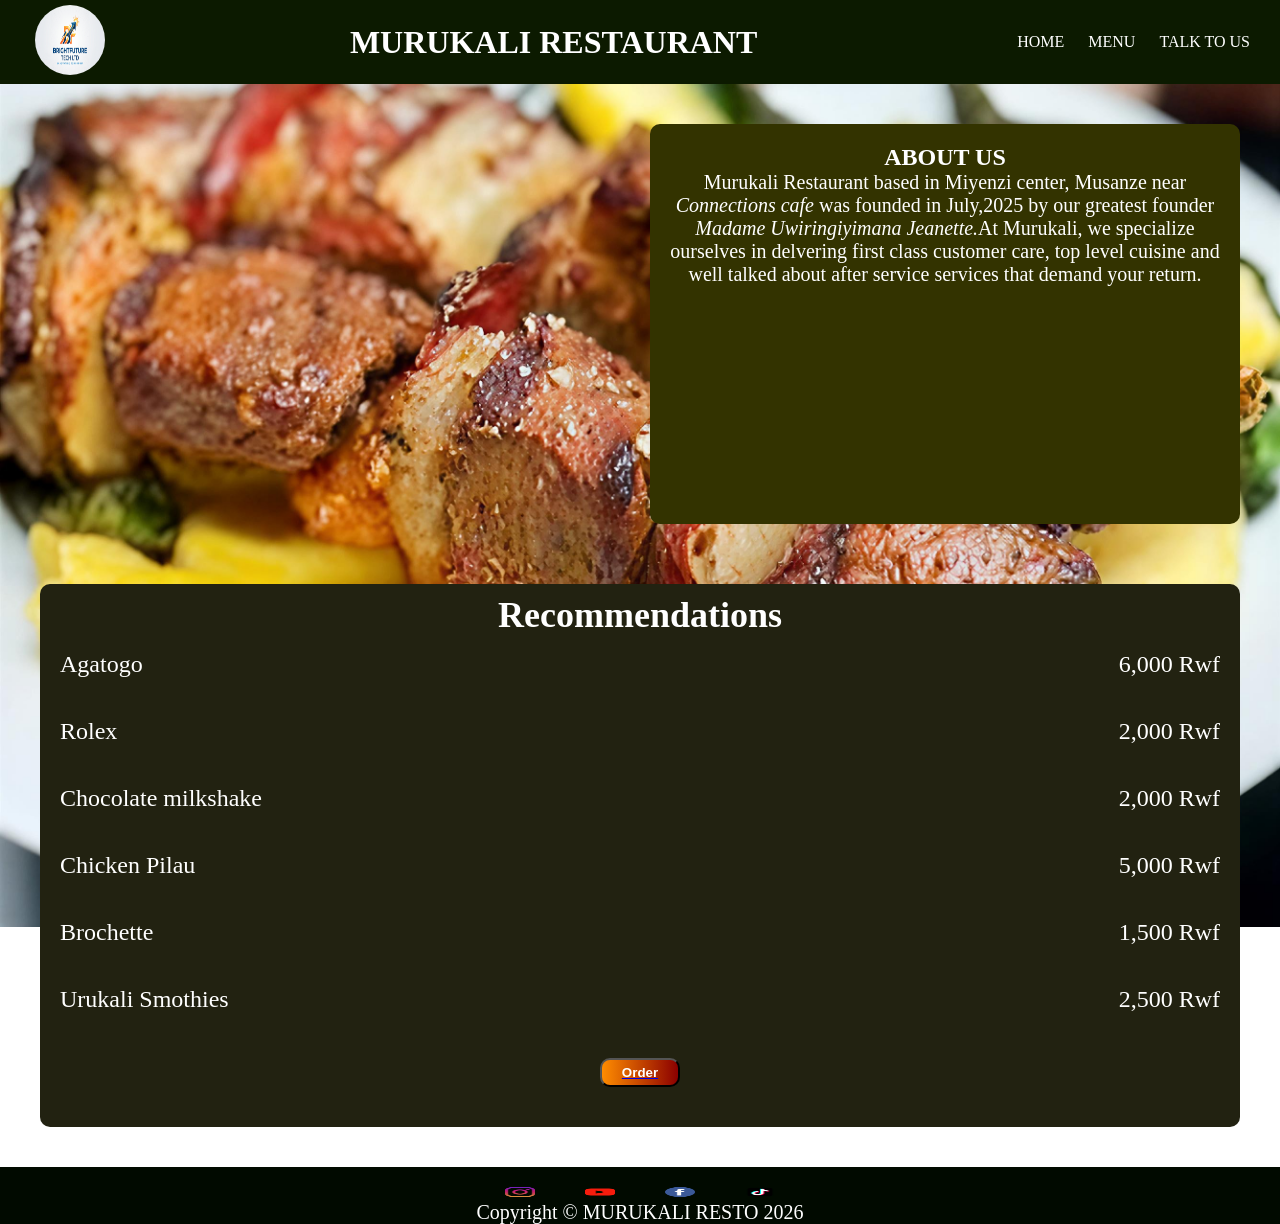
<file: index.html>
<!DOCTYPE html>
<html lang="en">
<head>
	<meta charset="utf-8">
	<meta name="viewport" content="width=device-width, initial-scale=1">
	<title>MURUKALI Restaurant - WELCOME</title>
	<link rel="stylesheet" type="text/css" href="styles.css">
</head>
<body>

<header>
		<a href="index.html"><img src="logo.png" alt="logo" id="logo"></a>
		<h1>
			MURUKALI RESTAURANT
		</h1>
		
		<nav>
			<a href="index.html">HOME</a>
			<a href="menu.html">MENU</a>
			<a href="contact.html">TALK TO US</a>
		</nav>

</header>
<main id="index">
	<section class="slideshow">
  			<img src="chef.jpg" class="slide">
  			<img src="chef2.png" class="slide">
  			<img src="chef3.jpg" class="slide">
	</section>
	<section id="about">
		<h2>ABOUT US</h2>
		<p>Murukali Restaurant based in Miyenzi center, Musanze near <i>Connections cafe </i> was founded in July,2025 by our greatest founder <em>Madame Uwiringiyimana Jeanette.</em>At Murukali, we specialize ourselves in delvering first class customer care, top level cuisine and well talked about after service services that demand your return.</p>
	</section>
	<section class="order">
		<h1>Recommendations</h1>
		<article>
			<div class="item">
				<span class="name"> Agatogo</span>
				<span class="sold"> 6,000 Rwf</span>
			</div>

			<div class="item">
				<span class="name"> Rolex</span>
				<span class="sold"> 2,000 Rwf</span>
			</div>

			<div class="item">
			<span class="name">Chocolate milkshake</span> <br>
			<span class="sold"> 2,000 Rwf</span>
		    </div>

		    <div class="item">
			<span class="name">Chicken Pilau</span>
			<span class="sold"> 5,000 Rwf</span>
		    </div>

		    <div class="item">
			<span class="name"> Brochette</span>
			<span class="sold"> 1,500 Rwf</span>
			</div>

			<div class="item">
			<span class="name"> Urukali Smothies</span>
			<span class="sold"> 2,500 Rwf</span>
		</div>

		</article>

	<a href="menu.html"><button>Order</button></a>
	</section>
</main>
<footer>
	<div class="contact">
		<a href="https://instagram.com" target="_blank" class="ig"><img src="instagram.png"></a>
		<a href="https://youtube.com" target="_blank" class="yt"><img src="youtube.png"></a>
		<a href="https://facebook.com"target="_blank" class="fb"><img src="facebook.png"></a>
		<a href="https://tiktok.com" target="_blank" class="tik"><img src="tiktok.png"></a>
	</div>
	<p>Copyright &copy; MURUKALI RESTO 2026 </p>
</footer>
</body>
</html>
</file>
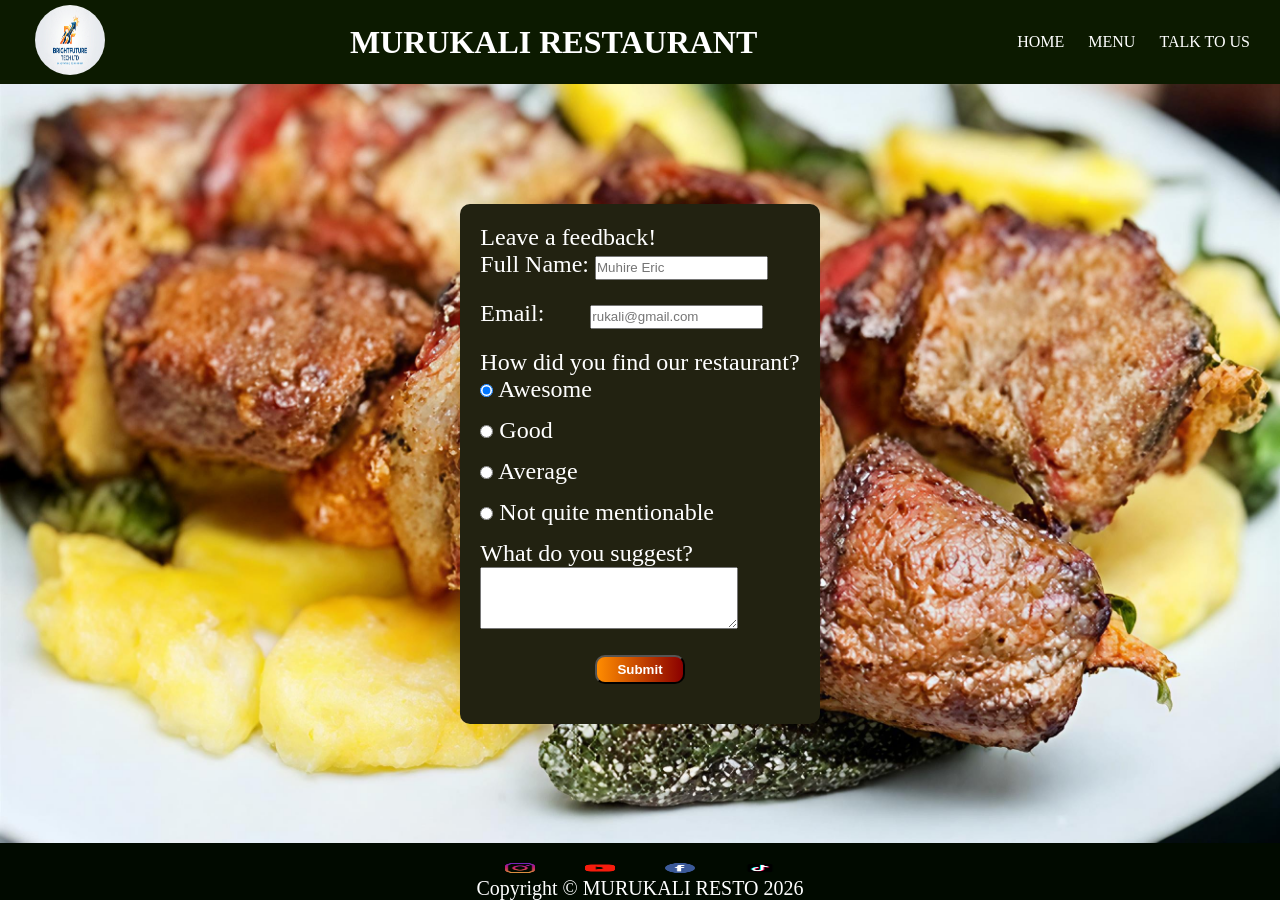
<file: contact.html>
<!DOCTYPE html>
<html lang="en">
<head>
	<meta charset="utf-8">
	<meta name="viewport" content="width=device-width, initial-scale=1">
	<title>TALK TO US - MURUKALI RESTO</title>
	<link rel="stylesheet" type="text/css" href="styles.css">

</head>
<body>

<header>
		<a href="index.html"><img src="logo.png" alt="logo" id="logo"></a>
		<h1>
			MURUKALI RESTAURANT
		</h1>
		
		<nav>
			<a href="index.html">HOME</a>
			<a href="menu.html">MENU</a>
			<a href="contact.html">TALK TO US</a>
		</nav>

</header>
<main>
	<form>
		<fieldset>
			<legend>Leave a feedback!</legend>
			<label for="name">Full Name:</label>
			<input type="text" name="name" id="name" placeholder="Muhire Eric" required> <br>
			<label for="email">Email:</label>
			<input type="email" name="email" placeholder="rukali@gmail.com" required id="email"> <br>
			<label>How did you find our restaurant?</label> <br>
			<input type="radio" name="feedback" id="feed1" checked>
			<label for="feed1">Awesome</label> <br>
			<input type="radio" name="feedback" id="feed2">
			<label for="feed2">Good</label> <br>
			<input type="radio" name="feedback" id="feed3">
			<label for="feed3">Average</label> <br>
			<input type="radio" name="feedback" id="feed4">
			<label for="feed4">Not quite mentionable</label> <br>
			<label for="suggest">What do you suggest?</label> <br>
			<textarea id="suggest" name="suggestion" rows="4" cols="30"></textarea> <br>
			<button type="submit" id="submit">Submit</button>

		</fieldset>
	</form>
	
</main>

<footer>
	<div class="contact">
		<a href="https://instagram.com" target="_blank" class="ig"><img src="instagram.png"></a>
		<a href="https://youtube.com" target="_blank" class="yt"><img src="youtube.png"></a>
		<a href="https://facebook.com"target="_blank" class="fb"><img src="facebook.png"></a>
		<a href="https://tiktok.com" target="_blank" class="tik"><img src="tiktok.png"></a>
	</div>
	<p>Copyright &copy; MURUKALI RESTO 2026</p>
</footer>
</body>
</html>
</file>
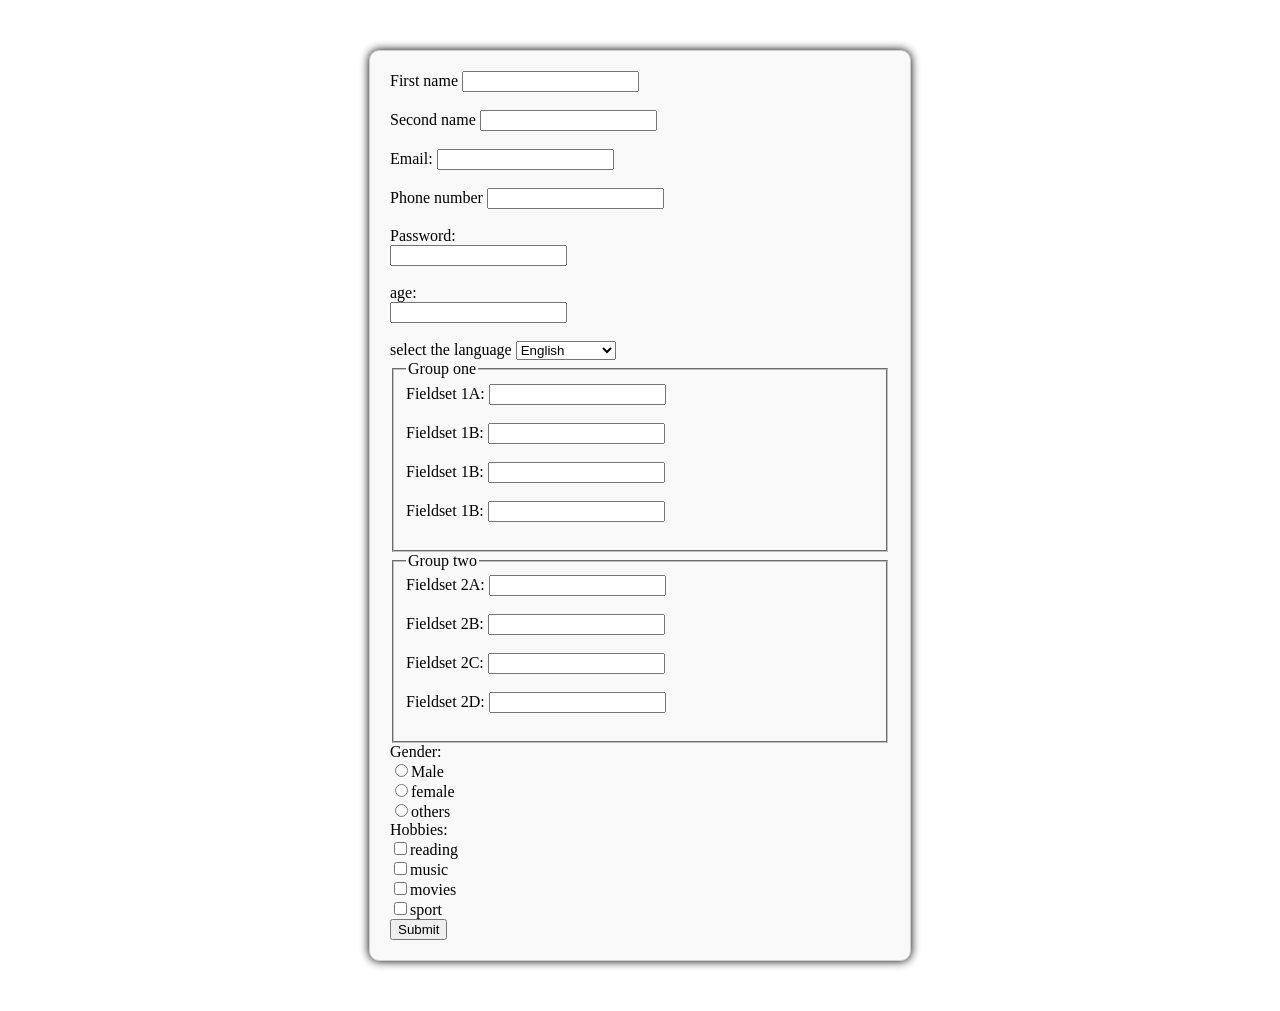
<file: div.html>
<!DOCTYPE html>
<html>
<head>
  <meta charset="utf-8">
  <meta name="viewport" content="width=device-width, initial-scale=1">
  <title>Html form</title>
  <style>
    form { 
      max-width: 500px;
      margin: 50px auto;
      padding: 20px;
      border: 1px solid #ccc;
      border-radius: 10px;
      background-color: #f9f9f9;
      box-shadow: 0 0 10px rgba(0, 0, 0, 1.0);
    }
  </style>
</head>
<body>
  <form action="list.html" method="get">
    <label>First name</label>
    <input type="text" name="first name"> <br><br>
     <label>Second name</label>
    <input type="text" name="last name"> <br><br>
     <label>Email:</label>
    <input type="email" name="email" required> <br><br>
     <label>Phone number</label>
    <input type="tel" name="phone number" pattern="[0-9]{10}"><br><br>
    Password: <br>
    <input type="Password" name="Password" required minlength="6"><br><br>
    age:<br>
    <input type="number" name="age" required minlength="18" max="120"><br><br>
    select the language
    <select>
      <option value="english">English</option>
       <option value="french">French</option>
        <option value="Kinyarwanda">Kinyarwanda</option>
         <option value="Kiswahili">Kiswahili</option>  
    </select>
    <fieldset>
      <legend>Group one</legend>
      Fieldset 1A: <input type="" name=""><br><br>
      Fieldset 1B: <input type="" name=""><br><br>
      Fieldset 1B: <input type="" name=""><br><br>
     Fieldset 1B: <input type="" name=""><br><br>
    </fieldset>

     <fieldset>
      <legend>Group two</legend>
      Fieldset 2A: <input type="" name=""><br><br>
      Fieldset 2B: <input type="" name=""><br><br>
      Fieldset 2C: <input type="" name=""><br><br>
     Fieldset 2D: <input type="" name=""><br><br>
    </fieldset>

    Gender: <br>
    <input type="radio" name="gender">Male <br>
    <input type="radio" name="gender">female <br>
    <input type="radio" name="gender">others<br>
    Hobbies:<br>

    <input type="checkbox" name="Hobbies">reading <br>
    <input type="checkbox" name="Hobbies">music <br>
    <input type="checkbox" name="Hobbies">movies <br>
    <input type="checkbox" name="Hobbies">sport <br>
    <button type="submit">Submit</button>
  </form>

</body>
</html>
</file>
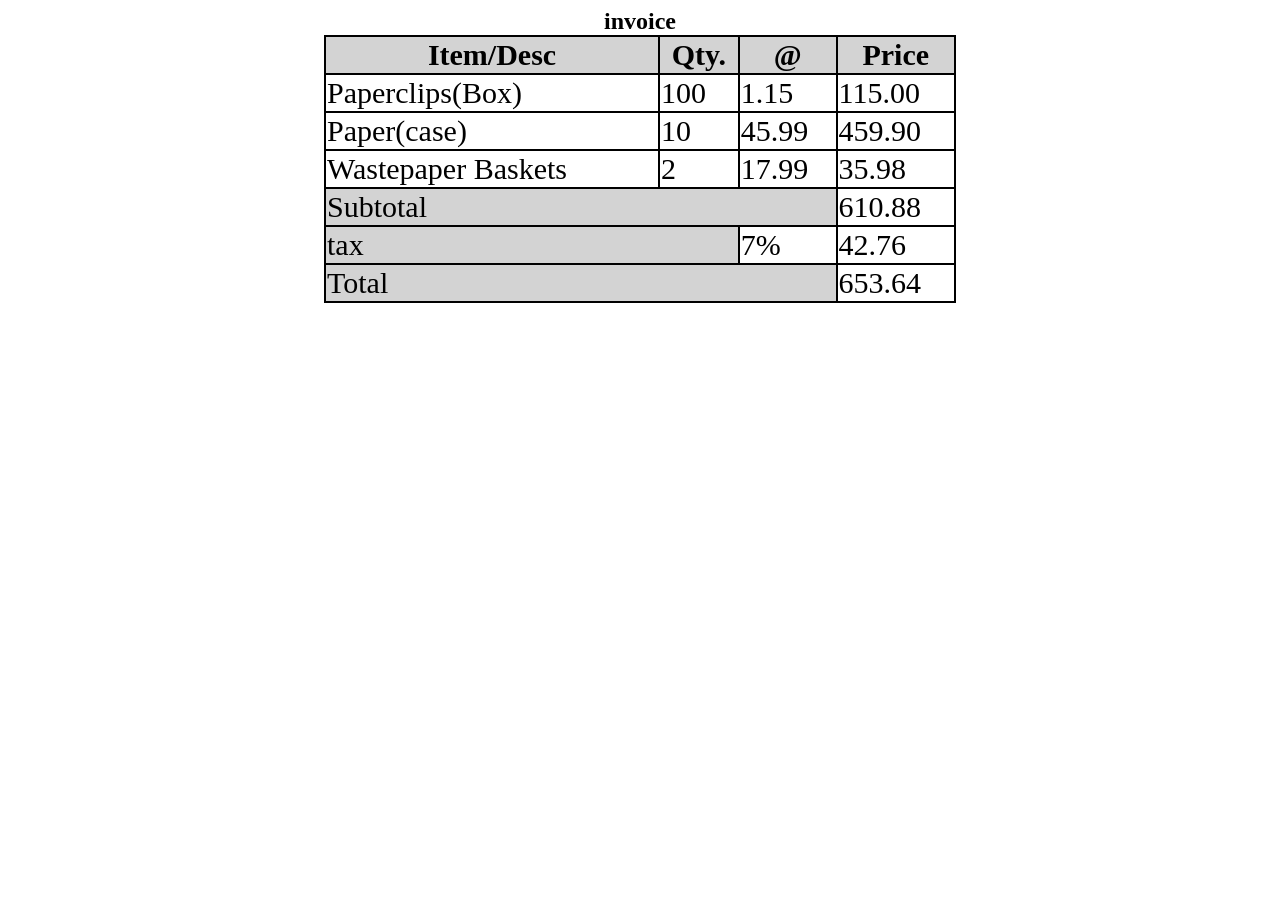
<file: list.html>
<!DOCTYPE html>
<html>
<head>
	<meta charset="utf-8">
	<meta name="viewport" content="width=device-width, initial-scale=1">
	<title>list</title>
	<link rel="stylesheet" type="text/css" href="list.css">
	</head>
<body>
	<table>
		<caption >invoice</caption>
		<tr>
			<th>Item/Desc</th>
			<th>Qty.</th>
			<th>@</th>
			<th>Price</th>
		</tr>
		<tr>
			<td>Paperclips(Box)</td>
			<td>100</td>
			<td>1.15</td>
			<td>115.00</td>
		</tr>
		<tr>
			<td>Paper(case)</td>
			<td>10</td>
			<td>45.99</td>
			<td>459.90</td>
		</tr>
		<tr>
			<td>Wastepaper Baskets</td>
			<td>2</td>
			<td>17.99</td>
			<td>35.98</td>
		</tr>
		<tr>
			<td colspan="3" class="s">Subtotal</td>
			<td>610.88</td>
		</tr>
		<tr>
			<td colspan="2" class="s">tax</td>
			<td>7%</td>
			<td>42.76</td>
		</tr>
		<tr>
			<td colspan="3" class="s">Total</td>
			<td>653.64</td>
		</tr>
	</table>


</body>
</html>
</file>
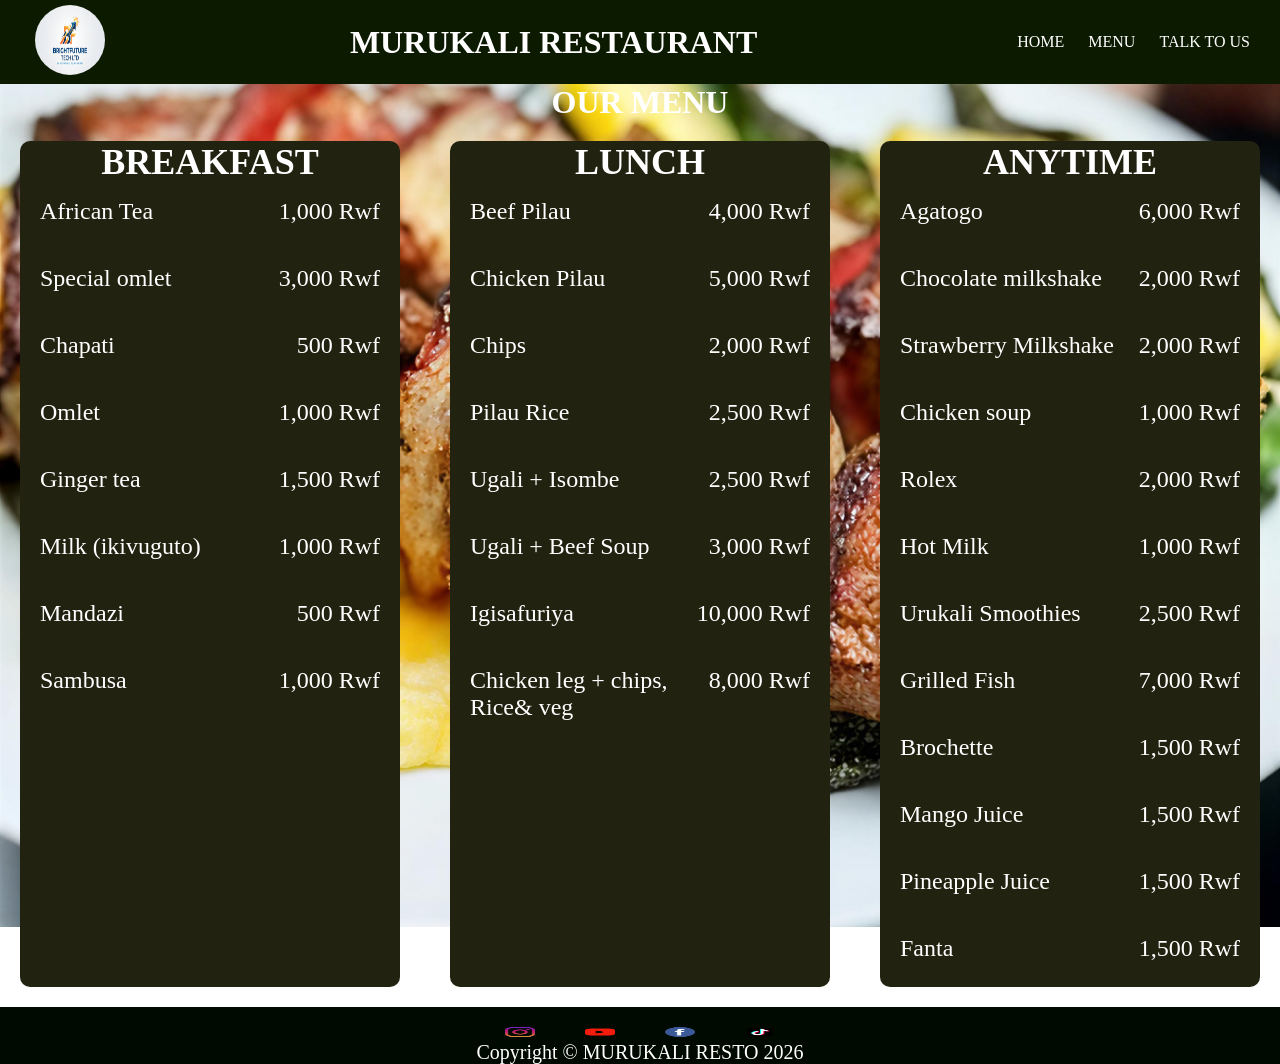
<file: menu.html>
<!DOCTYPE html>
<html lang="en">
<head>
	<meta charset="utf-8">
	<meta name="viewport" content="width=device-width, initial-scale=1">
	<title>MENU - MURUKALI RESTO</title>
	<link rel="stylesheet" type="text/css" href="styles.css">
</head>
<body>

<header>
		<a href="index.html"><img src="logo.png" alt="logo" id="logo"></a>
		<h1>
			MURUKALI RESTAURANT
		</h1>
		
		<nav>
			<a href="index.html">HOME</a>
			<a href="menu.html">MENU</a>
			<a href="contact.html">TALK TO US</a>
		</nav>

</header>

<h1>OUR MENU </h1>

<main id="menu">

	<section id="breakfast">

		<h1>BREAKFAST</h1>
		<div class="item">
			<span class="name"> African Tea</span>
			<span class="sold"> 1,000 Rwf</span>
		</div>

		<div class="item">
			<span class="name"> Special omlet</span>
			<span class="sold"> 3,000 Rwf</span>
		</div>	

		<div class="item"> 
			<span class="name"> Chapati</span>
			<span class="sold"> 500 Rwf</span>
		</div>

		<div class="item"> 
			<span class="name">Omlet</span>
			<span class="sold"> 1,000 Rwf</span>
		</div>

		<div class="item"> 
			<span class="name">Ginger tea</span>
			<span class="sold"> 1,500 Rwf</span>
		</div>

		<div class="item"> 
			<span class="name">Milk (ikivuguto)</span>
			<span class="sold">1,000 Rwf</span>
		</div>

		<div class="item"> 
			<span class="name">Mandazi</span>
			<span class="sold"> 500 Rwf</span>
		</div>

		<div class="item">
			<span class="name"> Sambusa</span>
			<span class="sold"> 1,000 Rwf</span>
		</div>
		
	</section>

	<section id="lunch">

			<h1>LUNCH</h1>
		<div class="item">
			<span class="name">Beef Pilau</span>
			<span class="sold"> 4,000 Rwf</span>
		</div>

		<div class="item">
			<span class="name">Chicken Pilau</span>
			<span class="sold"> 5,000 Rwf</span>
		</div>

		<div class="item">
			<span class="name"> Chips</span>
			<span class="sold"> 2,000 Rwf</span>
		</div>

		<div class="item">
			<span class="name"> Pilau Rice</span>
			<span class="sold"> 2,500 Rwf</span>
		</div>

		<div class="item">
			<span class="name" lang="rw">Ugali + Isombe</span>
			<span class="sold"> 2,500 Rwf</span>
		</div>

		<div class="item">
			<span class="name"> Ugali + Beef Soup</span>
			<span class="sold"> 3,000 Rwf</span>
		</div>

		<div class="item">
			<span class="name" lang="rw">Igisafuriya</span>
			<span class="sold"> 10,000 Rwf</span>
		</div>

		<div class="item">
			<span class="name">Chicken leg + chips, <br>Rice& veg</span>
			<span class="sold"> 8,000 Rwf</span>
		</div>
		
	</section>

	<section id="any">

			<h1>ANYTIME</h1>
		<div class="item">
			<span class="name"> Agatogo</span>
			<span class="sold"> 6,000 Rwf</span>
		</div>

		<div class="item">
			<span class="name">Chocolate milkshake</span>
			<span class="sold"> 2,000 Rwf</span>
		</div>

		<div class="item">
			<span class="name">Strawberry Milkshake</span>
			<span class="sold"> 2,000 Rwf</span>
		</div>

		<div class="item">
			<span class="name"> Chicken soup</span>
			<span class="sold"> 1,000 Rwf</span>
		</div>

		<div class="item">
			<span class="name"> Rolex</span>
			<span class="sold"> 2,000 Rwf</span>
		</div>

		<div class="item">
			<span class="name"> Hot Milk</span>
			<span class="sold"> 1,000 Rwf</span>
		</div>

		<div class="item">
			<span class="name"> Urukali Smoothies</span>
			<span class="sold"> 2,500 Rwf</span>
		</div>

		<div class="item">
			<span class="name">Grilled Fish</span>
			<span class="sold"> 7,000 Rwf</span>
		</div>

		<div class="item">
			<span class="name"> Brochette</span>
			<span class="sold"> 1,500 Rwf</span>
		</div>

		<div class="item">
			<span class="name"> Mango Juice</span>
			<span class="sold"> 1,500 Rwf</span>
		</div>

		<div class="item">
			<span class="name"> Pineapple Juice</span>
			<span class="sold"> 1,500 Rwf</span>
		</div>

		<div class="item">
			<span class="name">Fanta</span>
			<span class="sold"> 1,500 Rwf</span>
		</div>
		
	</section>
	
</main>

<footer>
	<div class="contact">
		<a href="https://instagram.com" target="_blank" class="ig"><img src="instagram.png"></a>
		<a href="https://youtube.com" target="_blank" class="yt"><img src="youtube.png"></a>
		<a href="https://facebook.com"target="_blank" class="fb"><img src="facebook.png"></a>
		<a href="https://tiktok.com" target="_blank" class="tik"><img src="tiktok.png"></a>
	</div>
	<p>Copyright &copy; MURUKALI RESTO 2026</p>
</footer>

</body>
</html>
</file>
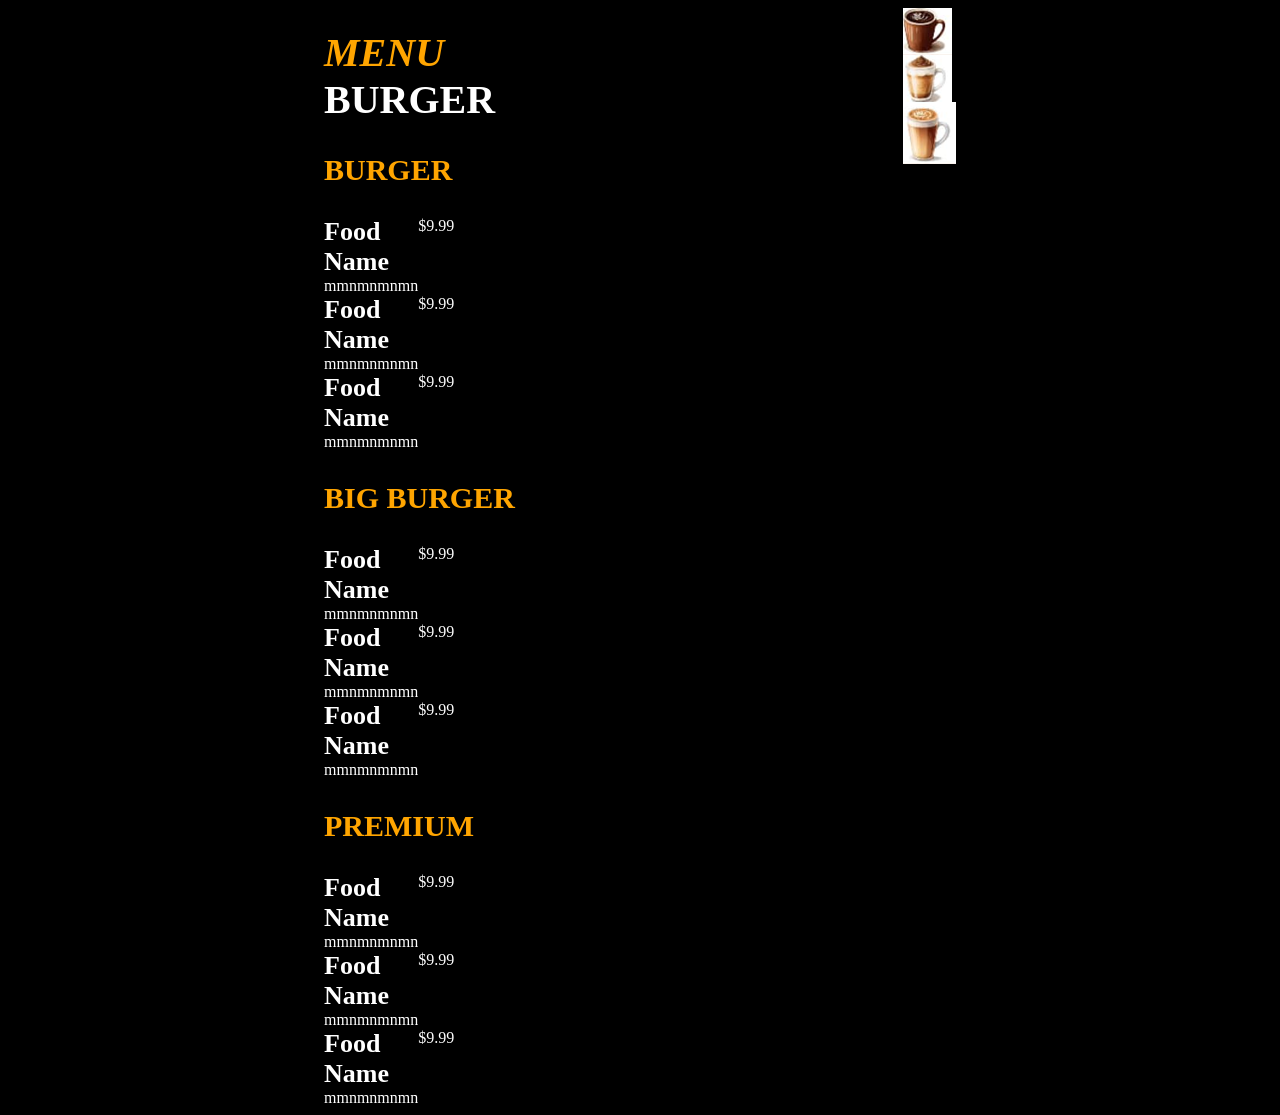
<file: none.html>
<!DOCTYPE html>
<html>
<head>
	<meta charset="utf-8">
	<meta name="viewport" content="width=device-width, initial-scale=1">
	<title>menu</title>
	<style>
		body {
			background-color: black;
		}
		main {
			width: 50%;
			margin: auto;
			display: flex;
			justify-content: space-between;
		}
		.one {
			color: orange;
			font-size: 40px;
		}
		.two {
			color: white;
			font-size: 40px;
		}
		article {
			display: flex;
			justify-content: space-between;
			color: white;
			width: 50%;
		}
		.big {
			font-weight: bold;
			font-size: 26px;
		}
		h3 {
			color: orange;
			font-size: 30px;
			text-transform: uppercase;
		}
		img {
			display: block;
		}
	</style>
</head>
<body>
<main>
<div class="menu">
	<div class="logo">
		
	</div>
	<h1><span class="one"><i>MENU</i></span><br><span class="two">BURGER</span></h1>
 
 	<section>
 		<h3>Burger</h3>
 		<article>
 			<div>
 				<span class="big">Food Name</span> <br>
 				<span>mmnmnmnmn</span>
 			</div>
 			<div>
 				<span>$9.99</span>
 			</div>
 		</article>
 		<article>
 			<div>
 				<span class="big">Food Name</span> <br>
 				<span>mmnmnmnmn</span>
 			</div>
 			<div>
 				<span>$9.99</span>
 			</div>
 		</article>
 		<article>
 			<div>
 				<span class="big">Food Name</span> <br>
 				<span>mmnmnmnmn</span>
 			</div>
 			<div>
 				<span>$9.99</span>
 			</div>
 		</article>
 	</section>

 	<section>
 		<h3> Big Burger</h3>
 		<article>
 			<div>
 				<span class="big">Food Name</span> <br>
 				<span>mmnmnmnmn</span>
 			</div>
 			<div>
 				<span>$9.99</span>
 			</div>
 		</article>
 		<article>
 			<div>
 				<span class="big">Food Name</span> <br>
 				<span>mmnmnmnmn</span>
 			</div>
 			<div>
 				<span>$9.99</span>
 			</div>
 		</article>
 		<article>
 			<div>
 				<span class="big">Food Name</span> <br>
 				<span>mmnmnmnmn</span>
 			</div>
 			<div>
 				<span>$9.99</span>
 			</div>
 		</article>
 	</section>

 	<section>
 		<h3>Premium</h3>
 		<article>
 			<div>
 				<span class="big">Food Name</span> <br>
 				<span>mmnmnmnmn</span>
 			</div>
 			<div>
 				<span>$9.99</span>
 			</div>
 		</article>
 		<article>
 			<div>
 				<span class="big">Food Name</span> <br>
 				<span>mmnmnmnmn</span>
 			</div>
 			<div>
 				<span>$9.99</span>
 			</div>
 		</article>
 		<article>
 			<div>
 				<span class="big">Food Name</span> <br>
 				<span>mmnmnmnmn</span>
 			</div>
 			<div>
 				<span>$9.99</span>
 			</div>
 		</article>
 	</section>
 	</div>

 	<div class="image">
 		<img src="am.png">
 		<img src="capp.png">
 		<img src="cara.png">
 	</div>

</main>
</body>
</html>
</file>
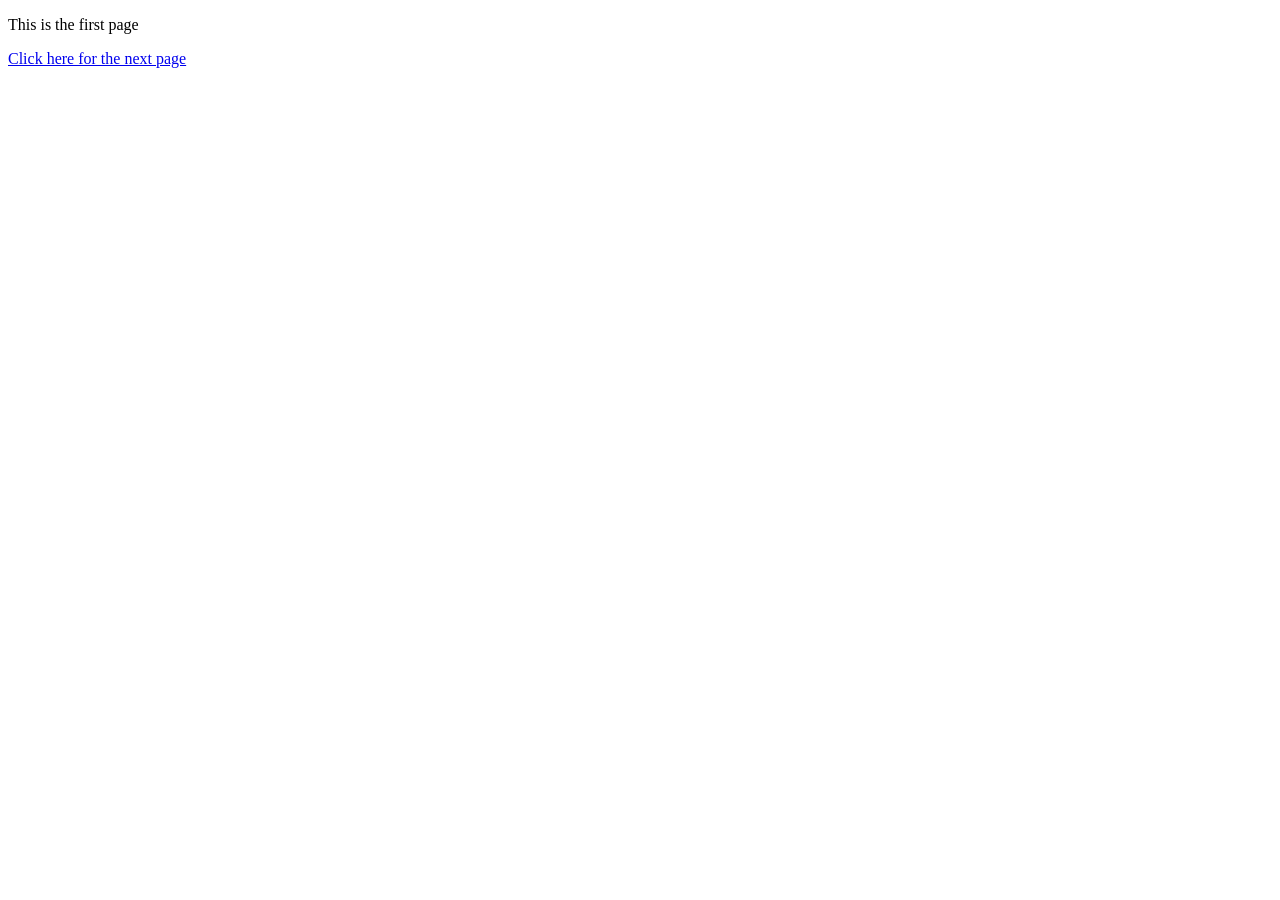
<file: page1.html>
<!DOCTYPE html>
<html>
<head>
	<meta charset="utf-8">
	<meta name="viewport" content="width=device-width, initial-scale=1">
	<title>Page 1</title>
</head>
<body>
<p>This is the first page</p>
<a href="page2.html">Click here for the next page</a>
</body>
</html>
</file>
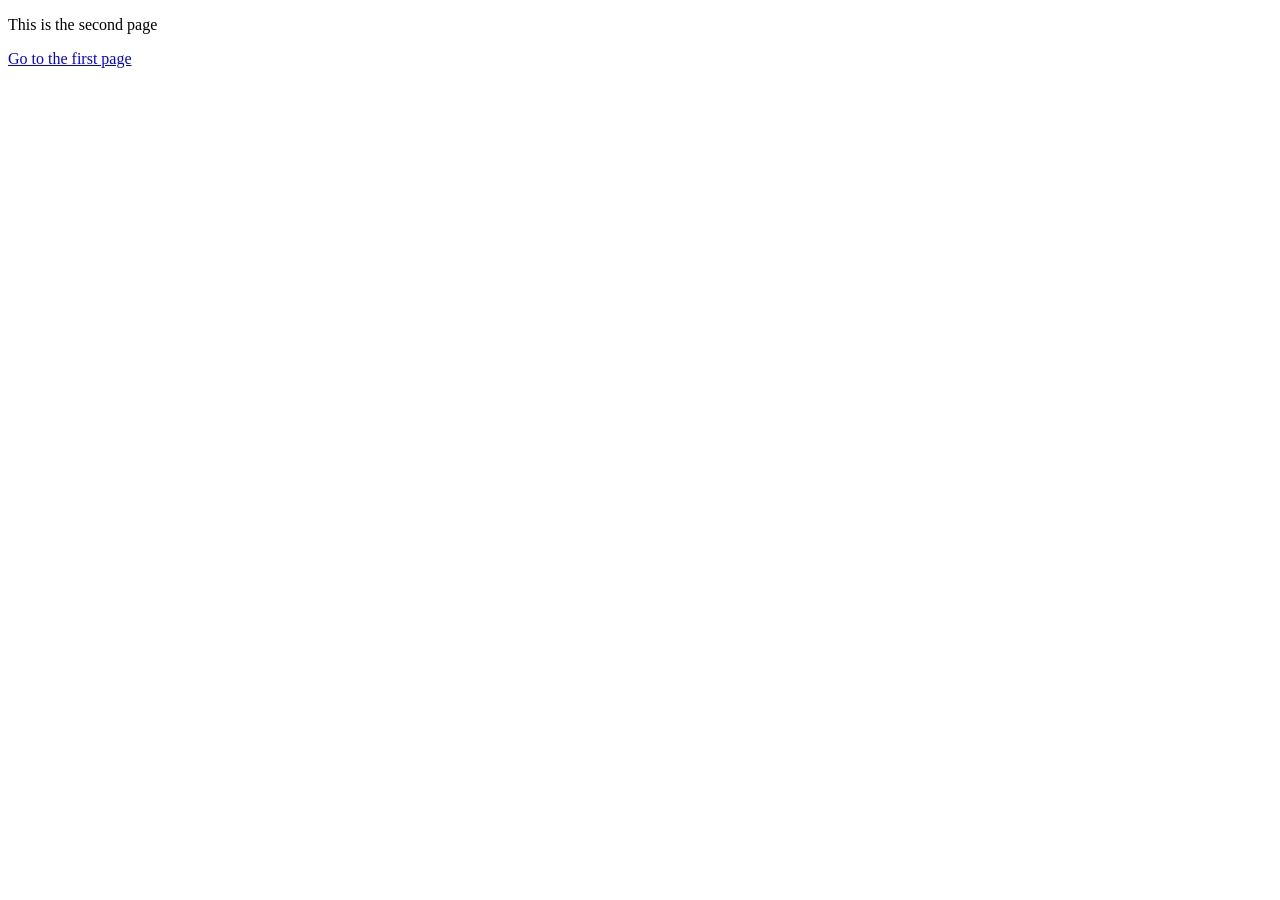
<file: page2.html>
<!DOCTYPE html>
<html>
<head>
	<meta charset="utf-8">
	<meta name="viewport" content="width=device-width, initial-scale=1">
	<title>Page 2</title>
</head>
<body>
<p>This is the second page</p>
<a href="page1.html">Go to the first page</a>
</body>
</html>
</file>
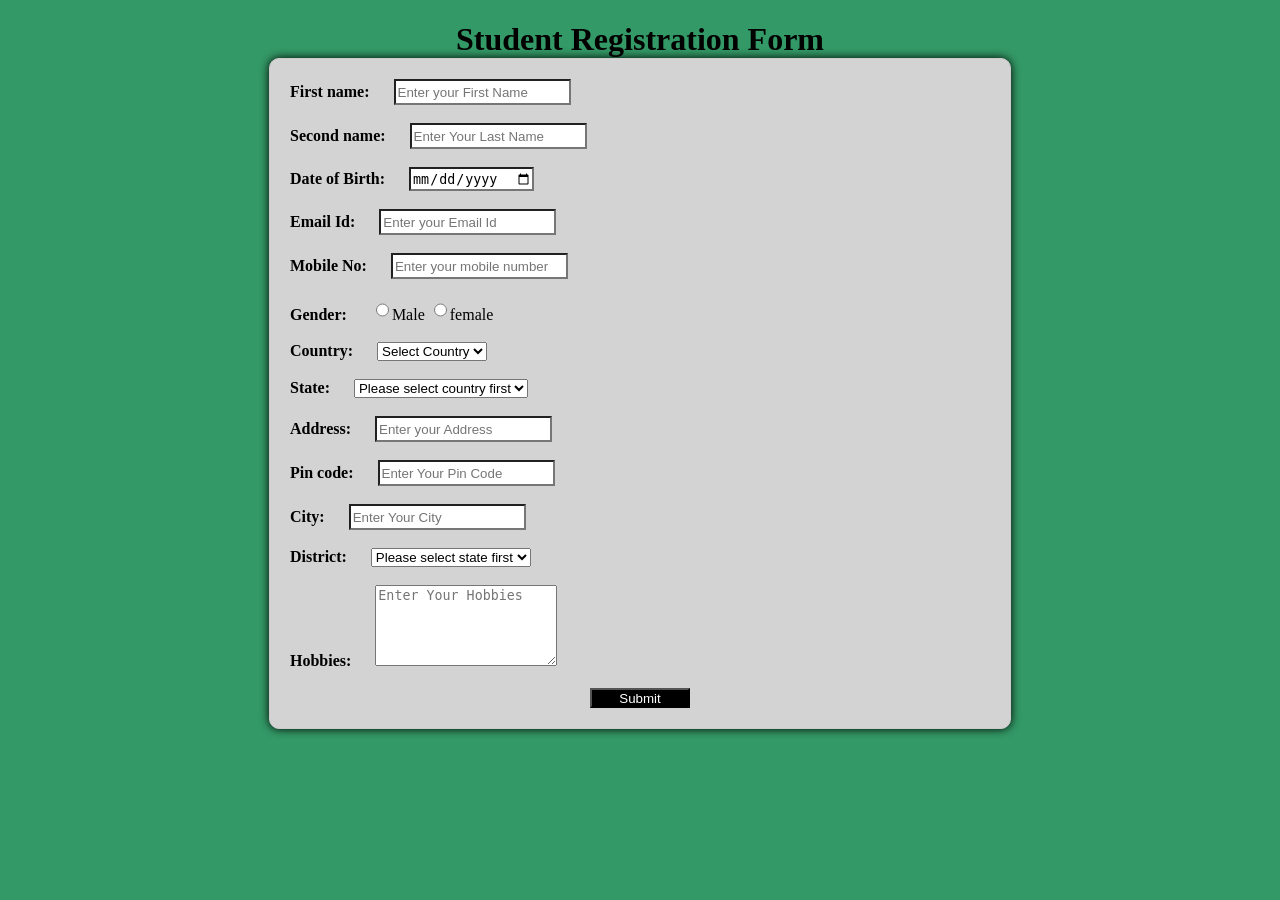
<file: quiz.html>
<!DOCTYPE html>
<html>
<head>
	<meta charset="utf-8">
	<meta name="viewport" content="width=device-width, initial-scale=1">
	<title>Student Registration Form</title>
	<style>
		body {
			background-color: #339966;
		}
		form {
	  max-width: 700px;
      margin: 0 auto;
      padding: 20px;
      border: 1px solid #ccc;
      border-radius: 10px;
      background-color: lightgray;
      box-shadow: 0 0 10px rgba(0, 0, 0, 1.0);
		}
		label {
			font-weight: bold;
			margin-right: 20px;
		}
		button {
			display:block;
			margin: 0 auto;
			background-color: black;
			color: white;
			width: 100px;
			height: 20px;
				}
		input {
			background-color: white;
			height: 20px;
		}
		h1 {
			text-align: center;
			margin-bottom: 0;
		}

	</style>
</head>
<body>
		<h1>Student Registration Form</h1>
	<form>
       <label>First name:</label>
       <input type="text" name="first name" placeholder="Enter your First Name" required> <br><br>
       <label>Second name:</label>
       <input type="text" name="last name" placeholder="Enter Your Last Name" required><br><br>
       <label>Date of Birth:</label>
       <input type="Date" name="date"> <br><br>
       <label>Email Id:</label>
       <input type="email" name="email" placeholder="Enter your Email Id" required><br><br>
       <label>Mobile No:</label>
       <input type="tel" name="name" required placeholder="Enter your mobile number"><br><br>
       <label>Gender:</label>
        <input type="radio" name="gender">Male 
        <input type="radio" name="gender">female <br><br>
       <label>Country:</label>
       <select>
       		<option value="select Country">Select Country</option>
       		<option value="Rwanda">Rwanda</option>
       		<option value="kenya">Kenya</option>
       		<option value="drc">DRC</option>
       		<option value="Burundi">Burundi</option>
       </select> <br><br>
       <label>State:</label>
       <select>
       		<option>Please select country first</option>
       </select><br><br>
       <label>Address:</label>
       <input type="text" name="Address" placeholder="Enter your Address"><br><br>
       <label>Pin code:</label>
       <input type="number" name="pin" minlength="10" placeholder="Enter Your Pin Code"><br><br>
       <label>City:</label>
       <input type="text" name="city" placeholder="Enter Your City"> <br><br>
       <label>District:</label>
       <select>
       		<option value="select state">Please select state first</option>
       </select><br><br>
       <label>Hobbies:</label>
       <textarea cols="20" rows="5" placeholder="Enter Your Hobbies"></textarea> <br><br>
        <button type="submit">Submit</button>



	</form>

</body>
</html>
</file>
<file: styles.css>
*{
	padding: 0;
	margin: 0;
	box-sizing: border-box;
}
header {
	background-color: rgb(12,26,0);
	display: flex;
	flex-direction: row;
	justify-content: space-between;
	}

	h1{
		align-content: center;
		text-decoration: none;
		color: white;
	}

	#logo{
		width: 80px;
		height: 80px;
		border-radius: 50px;
		padding: 5px;
		margin-left: 30px;
	}

	nav {
		align-content: center;
		margin-right: 30px;
	}
	
nav a {
		text-decoration: none;
		padding-left: 20px;
		color: white;
}
nav a:hover {
	
	background-color: rgb(71, 153, 0);
	padding: 5px;
	border-radius: 10px;
}
nav a:active {
	color: yellow;
}

main {
	display: flex;
	flex-direction: row;
	gap: 20px;
	flex-wrap: wrap;
	padding: 20px;
	flex: 1;
}
.slideshow, #about, .order {
	flex: 1 1 300px;
	margin: 0;
	min-height: 400px;
	min-width: 400px;
}

body{
	background-image: url(brochete2.jpg);
	background-position: center;
	background-repeat: no-repeat;
	background-size: cover;
	background-attachment: fixed;
	display: flex;
	flex-direction: column;
	min-height: 100vh;
	overflow-x: hidden;

}

#about {
	background-color: rgb(51, 51, 0);
	margin: 20px;
	width: 40%;
	border-radius: 10px;
	text-align: center;
	padding: 20px;
	color: white;
	transition: transform 0.7s ease;
}

#about:hover {
	transform: translateY(-10px);
	box-shadow: 7px 7px 7px rgb(34, 34, 17,0.4);
}

.order {
	background-color: rgb(34, 34, 17);
	margin: 20px;
	color: white;
	transition: transform 0.7s ease;
	display: flex;
	flex-direction: column;
	padding-bottom: 20px;
	border-radius: 10px;
	font-size: 24px;
}

.order:hover {
	transform: translateY(-10px);
	box-shadow: 10px 10px 10px rgba(51, 51, 0,0.4);
}

.order h1{
	text-align: center;
	margin-top: 10px;
}

.order a button, #submit {
	margin: 0;
	cursor: pointer;
	border-radius: 10px;
	padding: 5px 20px 5px 20px;
	background: linear-gradient(to right, darkorange,darkred);
	font-weight: bolder;
	color: white;
	transition: transform 0.7s ease;
	margin: 20px auto;
        display: block; 

}

.order a button:hover, #submit:hover{
	background: linear-gradient(to right, orange,red);
	transform: translateY(-10px);
	box-shadow: 2px 2px 2px rgb(51, 51, 0,0.4);
}


li{
	list-style: none;
}


h2 {
	text-transform: uppercase;
}
p {
	font-size: 20px;
	font-family: revert-layer;
}

.slideshow {
  position: relative;
  width: 30%;
  height: 300px;
  transition: transform 0.7s ease;
}

.slideshow:hover {
	transform: translateY(-10px);
	box-shadow: 2px 2px 2px rgb(51, 51, 0,0.4);
}

.slide {
  position: absolute;
  width: 100%;
  height: 100%;
  object-fit: cover;
  opacity: 0;
  animation: slideShow 9s infinite;
  border-radius: 10px;
}

.slide:nth-child(1) {
  animation-delay: 0s;
}

.slide:nth-child(2) {
  animation-delay: 3s;
}

.slide:nth-child(3) {
  animation-delay: 6s;
}

@keyframes slideShow {
  0% {opacity: 0;}
  10% {opacity: 1;}
  30% {opacity: 1;}
  40% {opacity: 0;}
  100% {opacity: 0;}
}

.contact {
	display: flex;
	justify-content: center;
	gap: 50px;
}
.contact a img {
	padding: 20px 0 0 0;
	height: 30px;
	width: 30px;
}

footer p{
	text-align: center;
	color: white;
}

footer {
	background-color: rgb(1,10,0);
	min-width: 100%;
}

.ig:hover, .yt:hover, .fb:hover, .tik:hover {

	display: inline-block;
	transform: translateY(-10px);
}

@media (max-width: 768px) {
    header {
        flex-direction: column;
        text-align: center;
        padding: 15px;
    }
    
    #logo {
        margin: 0 auto 10px auto; 
    }

    main {
        flex-direction: column;
        padding: 10px;
    }
     .slideshow, #about, .order {
        width: 100%; 
        margin: 10px 0;
        flex: none; 
    }
   
}

#menu {
	display: flex;
	flex-direction: row;
	align-content: center;
	justify-content: space-between;

}

#breakfast, #any, #lunch {
	display: block;
	background-color: rgb(34, 34, 17);
	border-radius: 10px;
	min-width: 380px;
	color: white;
	font-size: 24px;
	}
	
h1 {
	text-align: center;
}

.item {
	display: flex;
	justify-content: space-between;
	margin-bottom: 10px;
	padding: 15px 20px;
}

form {
	background-color: rgb(34, 34, 17);
	margin: 20px;
	color: white;
	padding: 20px;
	border-radius: 10px;
	font-size: 24px;
	margin: auto;
}
input, label {
	line-height: 20px;
	margin-bottom: 20px;
}
fieldset {
	border: none;
}

#email {
	margin-left: 40px;
}
</file>
<file: list.css>
table, th, td{
	border: 2px solid black;
	border-collapse: collapse;
	font-size: 30px;
}
th, .s {
	background-color: lightgray;
}
table {
	width: 50%;
	margin: auto;
}
caption {
	font-weight: bold;
	font-size: 24px;
}
</file>
